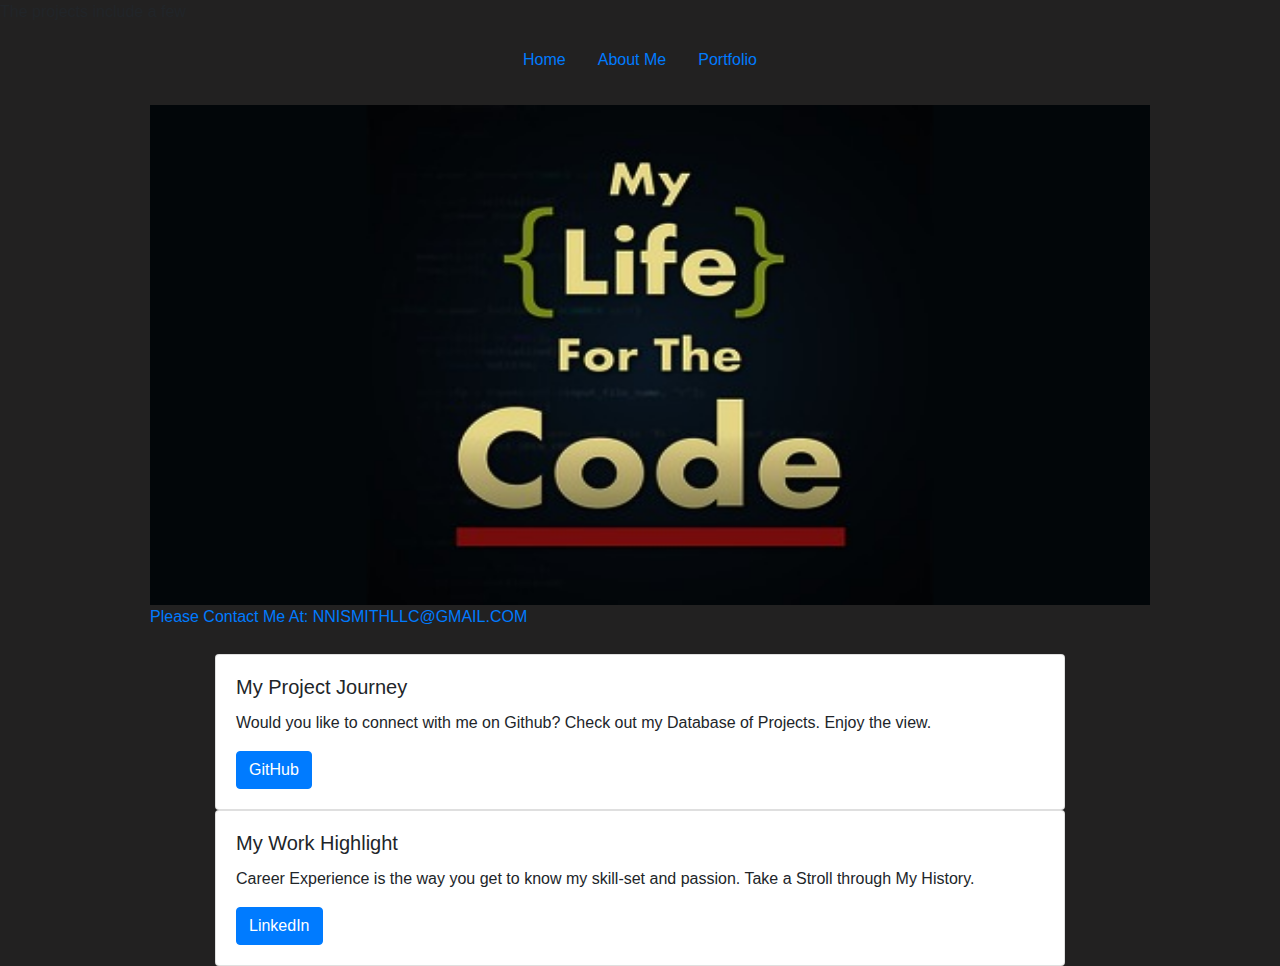
<file: contact.html>
<!DOCTYPE html>
<html lang="en">

<!-- Head Information -->
  <head>
    <meta charset="UTF-8" />
    <meta
      name="viewport"
      content="width=device-width, initial-scale=1, shrink-to-fit=no"/>
    <link
      rel="stylesheet"
      href="https://maxcdn.bootstrapcdn.com/bootstrap/4.0.0/css/bootstrap.min.css"
      integrity="sha384-Gn5384xqQ1aoWXA+058RXPxPg6fy4IWvTNh0E263XmFcJlSAwiGgFAW/dAiS6JXm"
      crossorigin="anonymous"/>

  <!-- Style Information -->
    <style>
      body {
        background-color: rgb(34, 33, 33);
        align-content: center;
      }

      .slide {
        justify-content: center;
        border-color: white;
      }

      .row {

      margin-top: 25px; 
      margin-left: 50px;
      margin-right: 50px;
      }

      #media {
justify-content: center;
justify-items: center;
padding-left: 5%;
border-right: 20%;
      }

      #media2 {
justify-content: center;
padding-left: 5%;
      }
    </style>

    <script>
var i = 0;
var images = [];
var time = 5000;

images[0] = 'stylesheets/Images/lifecode.jpg'
images[1] = 'stylesheets/Images/michigan.jpg'
images[2] = 'stylesheets/Images/UofM.jpg'
images[3] = 'stylesheets/Images/life.jpg'
images[4] = 'stylesheets/Images/f15.jpg'

function changeImages (){
document.slide.src =images [i];

if (i < images.length -1){
  i++;
} else {
  i=0;
}

setTimeout ("changeImages()", time);

}

window.onload = changeImages;

  </script>
  </head>

<!-- Body Information and Nav Bar -->
  <body>
    <p>The projects include a few </p>
     <ul class="nav justify-content-center">
       <li class="nav-item"><a class="nav-link active" href="starter.html" >Home</a>
      </li>
      <li class="nav-item">
          <a class="nav-link active" href="AboutMe.html">About Me</a>
      </li>
      <li class="nav-item">
          <a class="nav-link" href="Portfolio.html">Portfolio</a>
      </li>
    </ul>

    <div class="container">
      <div class="row">
       <div class="col-md-12" >
        <img name = "slide" width="1000" height="500">

        <p> <a href="mailto:nnismithllc@gmail.com" >Please Contact Me At: NNISMITHLLC@GMAIL.COM</a></p>

<!-- Card Information -->
      <div class="row">
        <div class="col-sm-12">
          <div class="card">
            <div class="card-body">
              <h5 class="card-title"> My Project Journey</h5>
              <p class="card-text"> Would you like to connect with me on Github? Check out my Database of Projects. Enjoy the view. </p>
              <a href="https://github.com/nnismithllc" class="btn btn-primary">GitHub</a>
            </div>
          </div>
        </div>
        <div class="col-sm-12">
          <div class="card">
            <div class="card-body">
              <h5 class="card-title">My Work Highlight</h5>
              <p class="card-text">Career Experience is the way you get to know my skill-set and passion. Take a Stroll through My History.</p>
              <a href="https://www.linkedin.com/in/nnismithllc" class="btn btn-primary">LinkedIn</a>
            </div>
          </div>
        </div>
      </div>

</body>
</html>
</file>
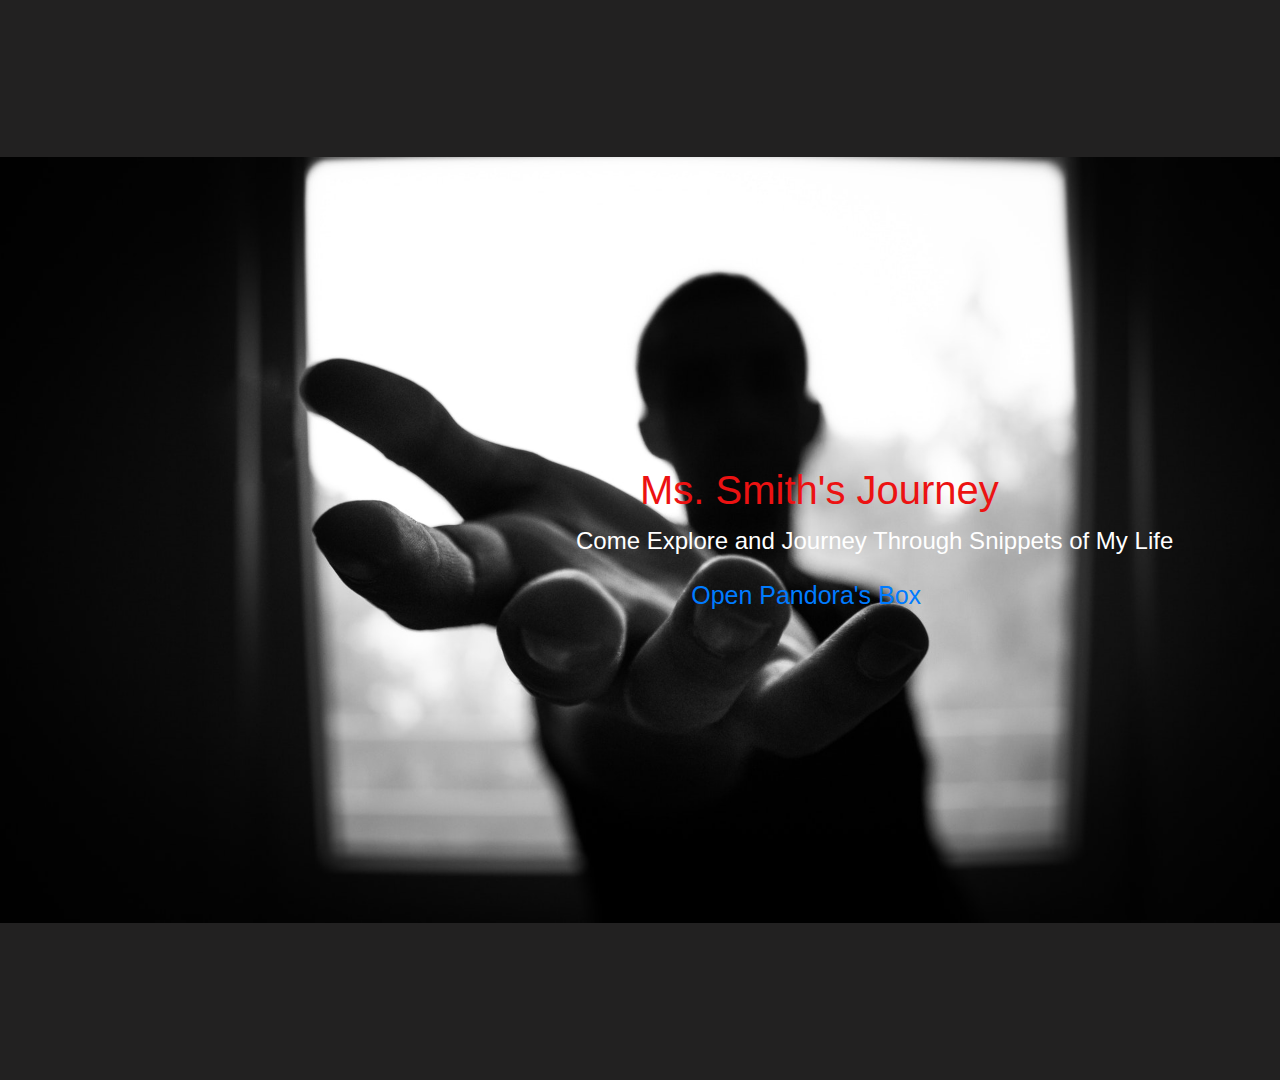
<file: home.html>
<!DOCTYPE html>
<html lang="en">

<!-- Header Information -->
<head>
    <meta charset="UTF-8">
    <meta name="viewport" content="width=device-width, initial-scale=1, shrink-to-fit=no">
    <link rel="stylesheet" href="https://maxcdn.bootstrapcdn.com/bootstrap/4.0.0/css/bootstrap.min.css" integrity="sha384-Gn5384xqQ1aoWXA+058RXPxPg6fy4IWvTNh0E263XmFcJlSAwiGgFAW/dAiS6JXm" crossorigin="anonymous">

    <link href="https://fonts.googleapis.com/css2?family=Dancing+Script:wght@700&display=swap" rel="stylesheet">

    <link href="https://fonts.googleapis.com/css2?family=Antic+Slab&family=Dancing+Script:wght@700&display=swap" rel="stylesheet">

<!-- Style Information -->
<style> 
    *{
margin: 10;
padding: 10;
}

body {
background-color: rgb(34, 33, 33);
display: flex;
flex-direction: column;
justify-content: center;
align-content: center;
margin: 0%;
font-family: 'Trebuchet MS', 'Lucida Sans Unicode', 'Lucida Grande', 'Lucida Sans', Arial, sans-serif;
font-size: 24px;
line-height: 1.6em;
color: rgb(236, 18, 18);

}

h1{
    align-content: center;
    padding-left: 50%;
}

p{
color: white;
align-content: center;
padding-left: 45%;
}

#lalah{
color: blue;
font-size: larger;
align-content: left;

}
#showcase{
background-image: url("stylesheets/Images/hand.jpg");
background-size: contain;
background-repeat: no-repeat;
background-position: center;
height: 120vh;
display: flex;
flex-direction: column;
justify-content: center;
align-content: center;
}

.button{
align-content: center;
padding-left: 54%;
font-size: 25px;
 }

.jumbotron{
    font-family: 'Dancing Script', cursive;
    color: black; 
}

.mi{
    color:rgb(236, 18, 18);
    align-content: center;
    font-family: 'Antic Slab', serif;
    /* font-family: 'Dancing Script', cursive; */
    
}

</style> 
</head>

<!-- Body Information -->
<body>
    <header id="showcase">
    <h1>Ms. Smith's Journey</h1> 
    <p>Come Explore and Journey Through Snippets of My Life</p>
    <a href="starter.html" display=block class="button" id="read" onclick="open()"> Open Pandora's Box</a>
    <!-- <button type="button" id="read" onclick="read()"> Open Pandora's Box</button> -->
    </header>
</file>
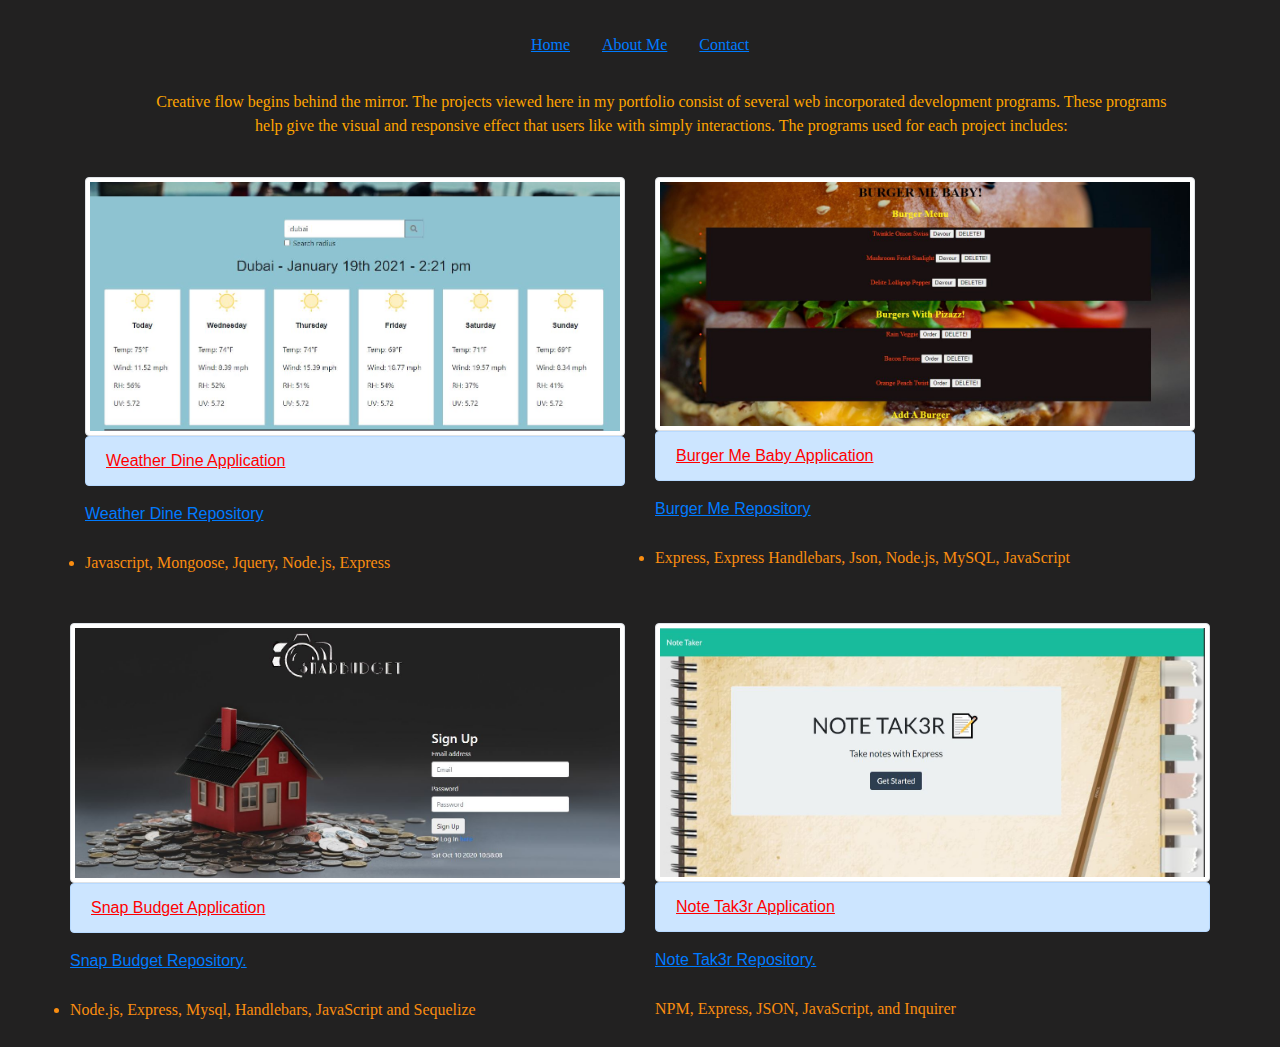
<file: Portfolio.html>
<!DOCTYPE html>
<html lang="en">
<!-- Header Information -->
<head>
    <meta charset="UTF-8">
    <meta name="viewport" content="width=device-width, initial-scale=1, shrink-to-fit=no">
    <link rel="stylesheet" href="https://maxcdn.bootstrapcdn.com/bootstrap/4.0.0/css/bootstrap.min.css" integrity="sha384-Gn5384xqQ1aoWXA+058RXPxPg6fy4IWvTNh0E263XmFcJlSAwiGgFAW/dAiS6JXm" crossorigin="anonymous">

    <!-- Style Information -->
    <style> 
      body {background-color: rgb(34, 33, 33)
        }

      .row {
        margin-top: 23px;
      }

      a {
      text-decoration: underline;
      }
    
      p, li {

      font-family: 'Caveat', cursive;
      color: rgb(250, 141, 16); 
      margin-top: 25px;
      justify-content: center;
      align-items: center;
        
      }

      .pair {
       display: inline-block;
       margin: auto;
       text-align: center;
       
      }
     
   </style>
</head>

<!-- Body Information -->
<body>
  <nav>
    <ul class="nav justify-content-center">
        <li class="nav-item">
        <a class="nav-link active" href="home.html">Home</a>
        </li>
        <li class="nav-item">
        <a class="nav-link active" href="AboutMe.html">About Me</a>
        </li>
        <li class="nav-item">
        <a class="nav-link" href="contact.html">Contact</a>
        </li>
    </ul>
 </nav>

<!-- Container Information -->
<div class="col-10 pair " style="margin-left: 10%;">
<p style="color: orange;"> Creative flow begins behind the mirror. The projects viewed here in my portfolio consist of several web incorporated development programs. These programs help give the visual and responsive effect that users like with simply interactions. The programs used for each project includes: 
</p>
</div>
  <div class="container">
      <div class="row">
      <div class="col-md-6 col-xs-6">
        <img src="stylesheets/Images/WeatherDine.JPG" class="img-responsive img-thumbnail" alt="LandDegree Image">
        <div class="alert alert-primary" role="alert"><a href="https://chidinmanze.github.io/project1/"style="color: red">Weather Dine Application</a></div>
        <a href="https://github.com/chidinmanze/project1">Weather Dine Repository</a>
        <p> <li>Javascript, Mongoose, Jquery, Node.js, Express</li></p>
        
  </div> 

      <div class="col-md-6 col-xs-6">
        <img src="stylesheets/Images/Burger.JPG" class="img-responsive img-thumbnail" alt="Burger Image"> 
        <div class="alert alert-primary" role="alert"> <a href="https://burgermebabydelight.herokuapp.com/"style="color: red">Burger Me Baby Application</a> </div>
        <a href="https://github.com/nnismithllc/EatDaBurger">Burger Me Repository</a>
        <p> <li> Express, Express Handlebars, Json, Node.js, MySQL, JavaScript</li></p>
   </div>
<br>
  <!-- Row Information -->
  <div class="row">
      <div class="col-md-6 col-xs-6">
          <img src="stylesheets/Images/snapbudget.JPG" class="img-responsive img-thumbnail" alt="SnapBudget Image">
          <div class="alert alert-primary" role="alert"> <a href="https://mysnapbudget.herokuapp.com/" style="color: red"> Snap Budget Application</a> </div>
          <a href="https://github.com/nnismithllc/EatDaBurger"> Snap Budget Repository.</a>
        <p> <li> Node.js, Express, Mysql, Handlebars, JavaScript and Sequelize </li></p>
    </div>   
   
<!-- Column Information -->
      <div class="col-md-6 col-xs-6">
          <img src="stylesheets/Images/NoteTaker.JPG" class="img-responsive img-thumbnail" alt="Note Taker Image">
          <div class="alert alert-primary" role="alert"> <a href="https://notetak3r.herokuapp.com/" style="color: red"> Note Tak3r Application</a>  </div>
          <a href="https://github.com/nnismithllc/NoteTak3r"> Note Tak3r Repository.</a> 
          <p> NPM, Express, JSON, JavaScript, and Inquirer </p>
    </div>  
  </div> 
</div> 
</div> 
</body>
</html>
</file>
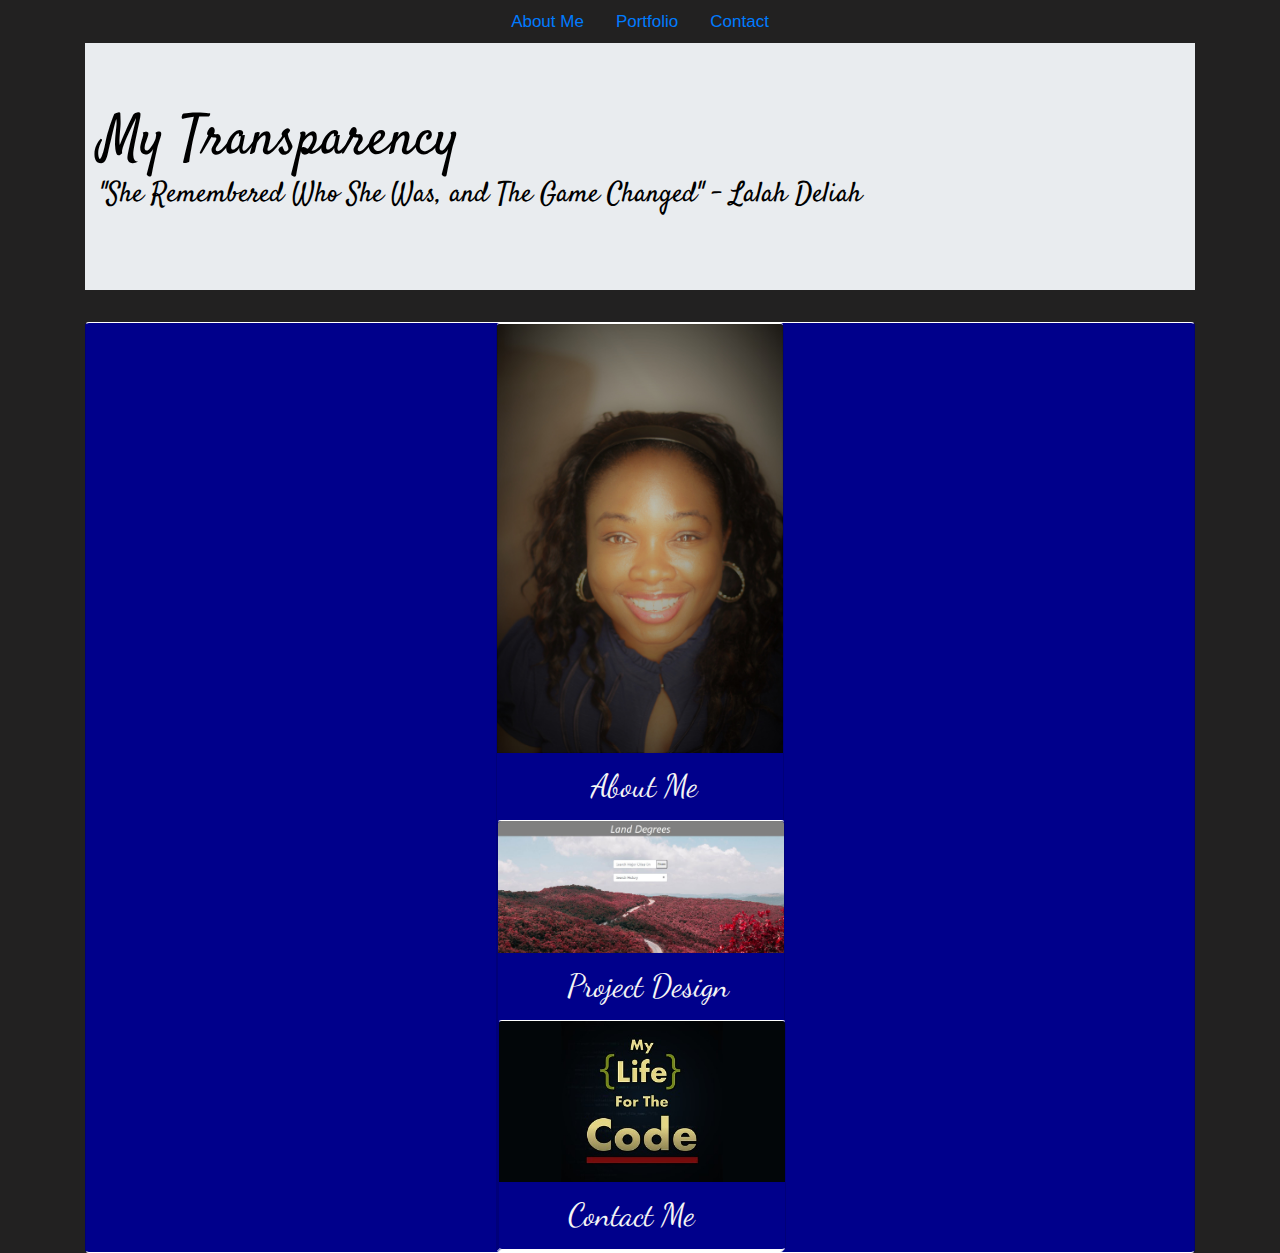
<file: starter.html>
<!DOCTYPE html>
<html lang="en">

<!-- Header Information -->
<head>
    <meta charset="UTF-8">
    <meta name="viewport" content="width=device-width, initial-scale=1, shrink-to-fit=no">
    <link rel="stylesheet" href="https://maxcdn.bootstrapcdn.com/bootstrap/4.0.0/css/bootstrap.min.css" integrity="sha384-Gn5384xqQ1aoWXA+058RXPxPg6fy4IWvTNh0E263XmFcJlSAwiGgFAW/dAiS6JXm" crossorigin="anonymous">

    <link href="https://fonts.googleapis.com/css2?family=Dancing+Script:wght@700&display=swap" rel="stylesheet">

    <link href="https://fonts.googleapis.com/css2?family=Antic+Slab&family=Dancing+Script:wght@700&display=swap" rel="stylesheet">

    <link href="https://fonts.googleapis.com/css2?family=Dancing+Script:wght@500&family=Satisfy&display=swap" rel="stylesheet">

    <link rel="preconnect" href="https://fonts.gstatic.com">
    <link href="https://fonts.googleapis.com/css2?family=Caveat&display=swap" rel="stylesheet">


    <ul class="nav justify-content-center">
    
        <li class="nav-item">
        <a class="nav-link active" href="AboutMe.html">About Me</a>
        </li>
        <li class="nav-item">
         <a class="nav-link" href="Portfolio.html">Portfolio</a>
        </li>
        <li class="nav-item">
        <a class="nav-link" href="contact.html">Contact</a>
        </li>
    </ul>

<!-- Container Information -->
<div class="container" id="more">   
   <div class="jumbotron jumbotron-fluid">
    <div class="container">
    <h2 class="display-4" id="mi">My Transparency</h2>
    <p class="lead" id="lalah"> "She Remembered Who She Was, and The Game Changed" - Lalah Deliah</p>
    </div>
</div>

<!-- Card Information -->
<div class="row"></div>
<div class="card">
    <div class="d-flex justify-content-center">
    <div class="card" style="width: 18rem;">
    <img class="card-img-top" src="stylesheets\Images\Tia.jpg" alt="Tia Image">
    <div class="card-body">
    <p class="card-text" id=card1> <a href="AboutMe.html" class="card-link">About Me</a></p>
  
</div>
    <div class="card" style="width: 18rem;">
    <img class="card-img-top" src="stylesheets\Images\LandDegrees.JPG" alt="LandDegrees Image">
    <div class="card-body">
    <p class="card-text"> <a href="Portfolio.html" class="card-link">Project Design</a> </p>
</div>

    <div class="card" style="width: 18rem;">
    <img class="card-img-top" src="stylesheets\Images\lifecode.jpg" alt="Life Code">
    <div class="card-body">
    <p class="card-text"> <a href="contact.html" class="card-link">Contact Me</a> </p>

</div>
</div>
 </div>

 <!-- Style Information -->
<style> 

body {
background-color: rgb(34, 33, 33);
align-content: center;
margin: 0em;
font-family: 'Trebuchet MS', 'Lucida Sans Unicode', 'Lucida Grande', 'Lucida Sans', Arial, sans-serif;
font-size: 17px;
line-height: 1.6em;
color: rgb(236, 18, 18);
}



p.card-text {
color: white;
justify-items: center;
padding-left: 20%;
padding-right: 6%;
font-family:'Dancing Script', cursive;
font-size: 2pc;
}

#card1 {
color: white;
justify-items: center;
padding-left: 30%;
padding-right: 6%;
font-family:'Dancing Script', cursive;
font-size: 2pc;


}

#lalah{
color: black;
font-size: 21pt;
justify-content: center;

}

.button{
align-content: center;
/* padding-left: 40%; */
font-size: large;
 }

.jumbotron{
    font-family: 'Satisfy', cursive;
    color: black; 
    align-content: center;
}

.card {
background-color: darkblue;
/* padding-top: 10px; */
border-style: solid;
border-top-color: white;
border-bottom-color: white ;

}

.card-link {
color: whitesmoke;
justify-content: center;

}

</style>
</div>
</body>
</file>
